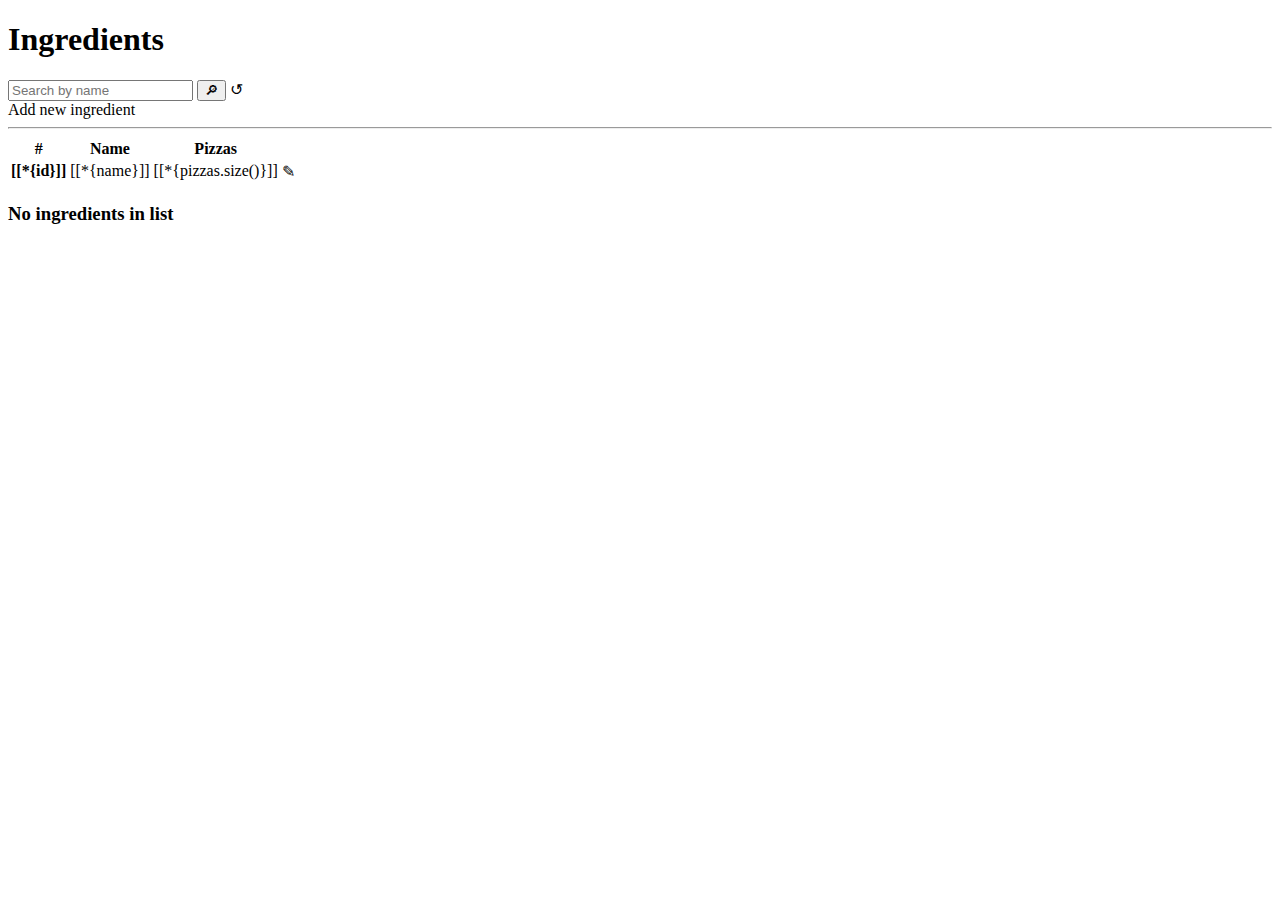
<file: src/main/resources/templates/ingredients/index.html>
<!DOCTYPE html>
<html xmlns:th="http://www.thymeleaf.org">
  <head>
    <title>IngredientsIndex</title>

    <!-- Styles -->
    <th:block th:replace="~{fragments/fragments :: styles}" />
  </head>
  <body>
    <!-- Header -->
    <th:block th:replace="~{fragments/fragments :: header}" />

    <div class="container">
      <main>
        <!-- Title & Search form -->
        <div class="mt-5 mb-2">
          <h1>Ingredients</h1>
        </div>

        <div class="d-flex justify-content-between align-items-center">
          <form th:action="@{/ingredients}" method="GET">
            <div class="input-group">
              <input th:value="${name}" type="text" name="name" placeholder="Search by name" class="form-control">
              <button type="submit" class="btn btn-dark">&#x1F50E;&#xFE0E;</button>
              <a class="btn btn-dark" th:href=@{/ingredients}>&#8634;</a>
            </div>
          </form>
          
          <div>
            <a class="btn btn-dark" th:href="@{/ingredients/create}">Add new ingredient</a>
          </div>
        </div>

        <hr />

        <!-- Ingredients Table -->
        <div th:if="${ingredients.size() != 0}">
          <table class="table table-striped table-hover my-3">
            <thead>
              <tr>
                <th scope="col">#</th>
                <th scope="col">Name</th>
                <th scope="col">Pizzas</th>
                <th></th>
                <th></th>
              </tr>
            </thead>
            <tbody>
                <tr th:each="ingredient : ${ingredients}" th:object="${ingredient}">
                  <th scope="row">[[*{id}]]</th>
                  <td>[[*{name}]]</td>
                  <td>[[*{pizzas.size()}]]</td>
                  <td><a th:href="@{/ingredients/edit/{id}(id = *{id})}" class="btn btn-sm btn-secondary">&#9998;</a></td>
                  <td>   
                   <th:block th:replace="~{fragments/fragments :: deleteIngredientModal}"></th:block>
                  </td>
                </tr>
            </tbody>
          </table>
        </div>

        <!-- error -->
        <div th:unless="${ingredients.size() != 0}" class="my-5">
          <h3>No ingredients in list</h3>
        </div>
      </main>
    </div>
    
    <!-- Scripts -->
    <th:block th:replace="~{fragments/fragments :: scripts}" />
  </body>
</html>
</file>
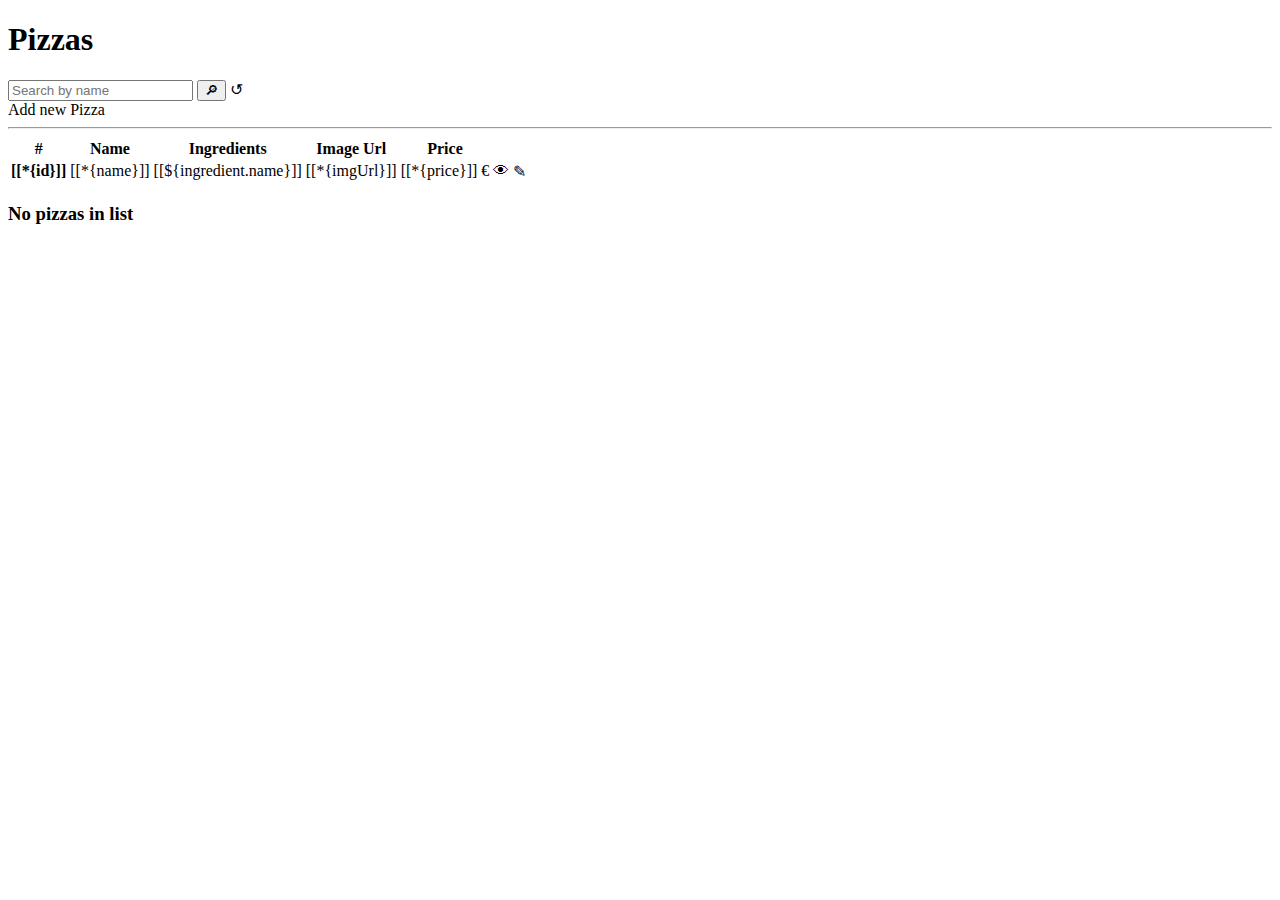
<file: src/main/resources/templates/pizzas/index.html>
<!DOCTYPE html>
<html xmlns:th="http://www.thymeleaf.org">
  <head>
    <title>PizzasIndex</title>

    <!-- Styles -->
    <th:block th:replace="~{fragments/fragments :: styles}" />
  </head>
  <body>
    <!-- Header -->
    <th:block th:replace="~{fragments/fragments :: header}" />

    <div class="container">
      <main>
        <!-- Title & Search form -->
        <div class="mt-5 mb-2">
          <h1>Pizzas</h1>
        </div>

        <div class="d-flex justify-content-between align-items-center">
          <form th:action="@{/pizzas}" method="GET">
            <div class="input-group">
              <input th:value="${name}" type="text" name="name" placeholder="Search by name" class="form-control">
              <button type="submit" class="btn btn-dark">&#x1F50E;&#xFE0E;</button>
              <a class="btn btn-dark" th:href=@{/pizzas}>&#8634;</a>
            </div>
          </form>
          
          <div>
            <a class="btn btn-dark" th:href="@{/pizzas/create}">Add new Pizza</a>
          </div>
        </div>

        <hr />

        <!-- Pizzas Table -->
        <div th:if="${pizzas.size() != 0}">
          <table class="table table-striped table-hover my-3">
            <thead>
              <tr>
                <th scope="col">#</th>
                <th scope="col">Name</th>
                <th scope="col">Ingredients</th>
                <th scope="col">Image Url</th>
                <th scope="col">Price</th>
                <th></th>
                <th></th>
                <th></th>
              </tr>
            </thead>
            <tbody>
                <tr th:each="pizza : ${pizzas}" th:object="${pizza}">
                  <th scope="row">[[*{id}]]</th>
                  <td>[[*{name}]]</td>
                  <td>
                    <div class="d-flex" th:each="ingredient : *{ingredients}">
                      <span>[[${ingredient.name}]]</span>
                    </div>
                  </td>
                  <td><a class="img-link" th:href="@{/img/pizzasplaceholder.jpg}">[[*{imgUrl}]]</a></td>
                  <td>[[*{price}]] &#8364;</td>
                  <td><a th:href="@{/pizzas/{id}(id = *{id})}" class="btn btn-sm btn-secondary">&#128065;</a></td>
                  <td><a th:href="@{/pizzas/edit/{id}(id = *{id})}" class="btn btn-sm btn-secondary">&#9998;</a></td>
                  <td>   
                   <th:block th:replace="~{fragments/fragments :: deleteModal}"></th:block>
                  </td>
                </tr>
            </tbody>
          </table>
        </div>

        <!-- error -->
        <div th:unless="${pizzas.size() != 0}" class="my-5">
          <h3>No pizzas in list</h3>
        </div>
      </main>
    </div>
    
    <!-- Scripts -->
    <th:block th:replace="~{fragments/fragments :: scripts}" />
  </body>
</html>
</file>
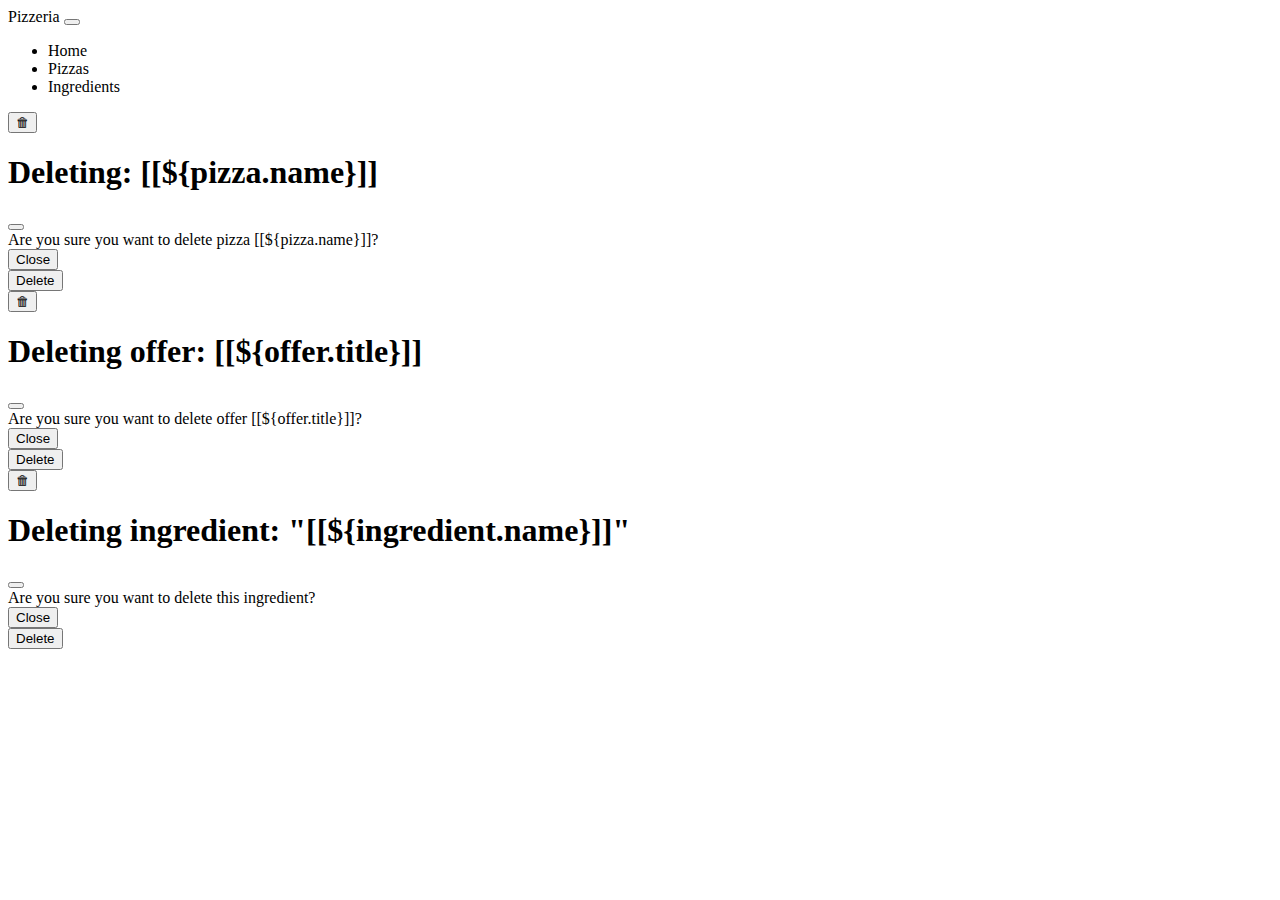
<file: src/main/resources/templates/fragments/fragments.html>
<!DOCTYPE html>
<html xmlns:th="http://www.thymeleaf.org">
<head>
  <title>Document</title>

  <!-- # Styles -->
  <th:block th:fragment="styles">
    <link rel="stylesheet" th:href="@{/webjars/bootstrap/5.3.3/css/bootstrap.min.css}">
    <link rel="stylesheet" th:href="@{/css/style.css}">
  </th:block>
</head>
<body>

  <!-- # Header -->
  <header th:fragment="header">
    <nav class="navbar navbar-expand-lg bg-body-tertiary">
      <div class="container-fluid">
        <a th:href="@{/}" class="navbar-brand mb-0 h1">Pizzeria</a>
        <button class="navbar-toggler" type="button" data-bs-toggle="collapse" data-bs-target="#navbarNav" aria-controls="navbarNav" aria-expanded="false" aria-label="Toggle navigation">
          <span class="navbar-toggler-icon"></span>
        </button>
        <div class="collapse navbar-collapse" id="navbarNav">
          <ul class="navbar-nav">
            <li class="nav-item">
              <a class="nav-link" th:href="@{/}">Home</a>
            </li>
            <li class="nav-item">
              <a class="nav-link" th:href="@{/pizzas}">Pizzas</a>
            </li>
            <li class="nav-item">
              <a class="nav-link" th:href="@{/ingredients}">Ingredients</a>
            </li>
          </ul>
        </div>
      </div>
    </nav>
  </header>

  <!-- # Delete Modal -->
  <th:block th:fragment="deleteModal">
    <button type="button" class="btn btn-sm btn-danger" data-bs-toggle="modal" th:data-bs-target="'#deleteModal' + ${pizza.id}">
      &#128465;
    </button>

    <div class="modal fade" th:id="'deleteModal' + ${pizza.id}" tabindex="-1" aria-labelledby="exampleModalLabel" aria-hidden="true">
      <div class="modal-dialog modal-dialog-centered">
        <div class="modal-content">
          <div class="modal-header">
            <h1 class="modal-title fs-5" id="exampleModalLabel">Deleting: [[${pizza.name}]]</h1>
            <button type="button" class="btn-close" data-bs-dismiss="modal" aria-label="Close"></button>
          </div>
          <div class="modal-body">
            Are you sure you want to delete pizza [[${pizza.name}]]?
          </div>
          <div class="modal-footer">
            <button type="button" class="btn btn-dark" data-bs-dismiss="modal">Close</button>
            <form th:action="@{/pizzas/delete/{id}(id=${pizza.id})}" method="POST">
              <button type="submit" class="btn btn-danger">Delete</button>
            </form>
          </div>
        </div>
      </div>
    </div>
  </th:block>
    
  <!-- # Delete Offer Modal -->
  <th:block th:fragment="deleteOfferModal">
    <button type="button" class="btn btn-sm btn-danger" data-bs-toggle="modal" th:data-bs-target="'#deleteModal' + ${offer.id}">
      &#128465;
    </button>

    <div class="modal fade" th:id="'deleteModal' + ${offer.id}" tabindex="-1" aria-labelledby="exampleModalLabel" aria-hidden="true">
      <div class="modal-dialog modal-dialog-centered">
        <div class="modal-content">
          <div class="modal-header">
            <h1 class="modal-title fs-5" id="exampleModalLabel">Deleting offer: [[${offer.title}]]</h1>
            <button type="button" class="btn-close" data-bs-dismiss="modal" aria-label="Close"></button>
          </div>
          <div class="modal-body">
            Are you sure you want to delete offer [[${offer.title}]]?
          </div>
          <div class="modal-footer">
            <button type="button" class="btn btn-dark" data-bs-dismiss="modal">Close</button>
            <form th:action="@{/offers/delete/{id}(id=${offer.id})}" method="POST">
              <button type="submit" class="btn btn-danger">Delete</button>
            </form>
          </div>
        </div>
      </div>
    </div>
  </th:block>

  <!-- # Delete Ingredient Modal -->
  <th:block th:fragment="deleteIngredientModal">
    <button type="button" class="btn btn-sm btn-danger" data-bs-toggle="modal" th:data-bs-target="'#deleteModal' + ${ingredient.id}">
      &#128465;
    </button>

    <div class="modal fade" th:id="'deleteModal' + ${ingredient.id}" tabindex="-1" aria-labelledby="exampleModalLabel" aria-hidden="true">
      <div class="modal-dialog modal-dialog-centered">
        <div class="modal-content">
          <div class="modal-header">
            <h1 class="modal-title fs-5" id="exampleModalLabel">Deleting ingredient: "[[${ingredient.name}]]"</h1>
            <button type="button" class="btn-close" data-bs-dismiss="modal" aria-label="Close"></button>
          </div>
          <div class="modal-body">
            Are you sure you want to delete this ingredient?
          </div>
          <div class="modal-footer">
            <button type="button" class="btn btn-dark" data-bs-dismiss="modal">Close</button>
            <form th:action="@{/ingredients/delete/{id}(id=${ingredient.id})}" method="POST">
              <button type="submit" class="btn btn-danger">Delete</button>
            </form>
          </div>
        </div>
      </div>
    </div>
  </th:block>

  <!-- # Scripts -->
  <th:block th:fragment="scripts">
    <script th:src="@{/webjars/jquery/3.7.1/jquery.min.js}"></script>
    <script th:src="@{/webjars/bootstrap/5.3.3/js/bootstrap.bundle.min.js}"></script>
  </th:block>
</body>
</html>
</file>
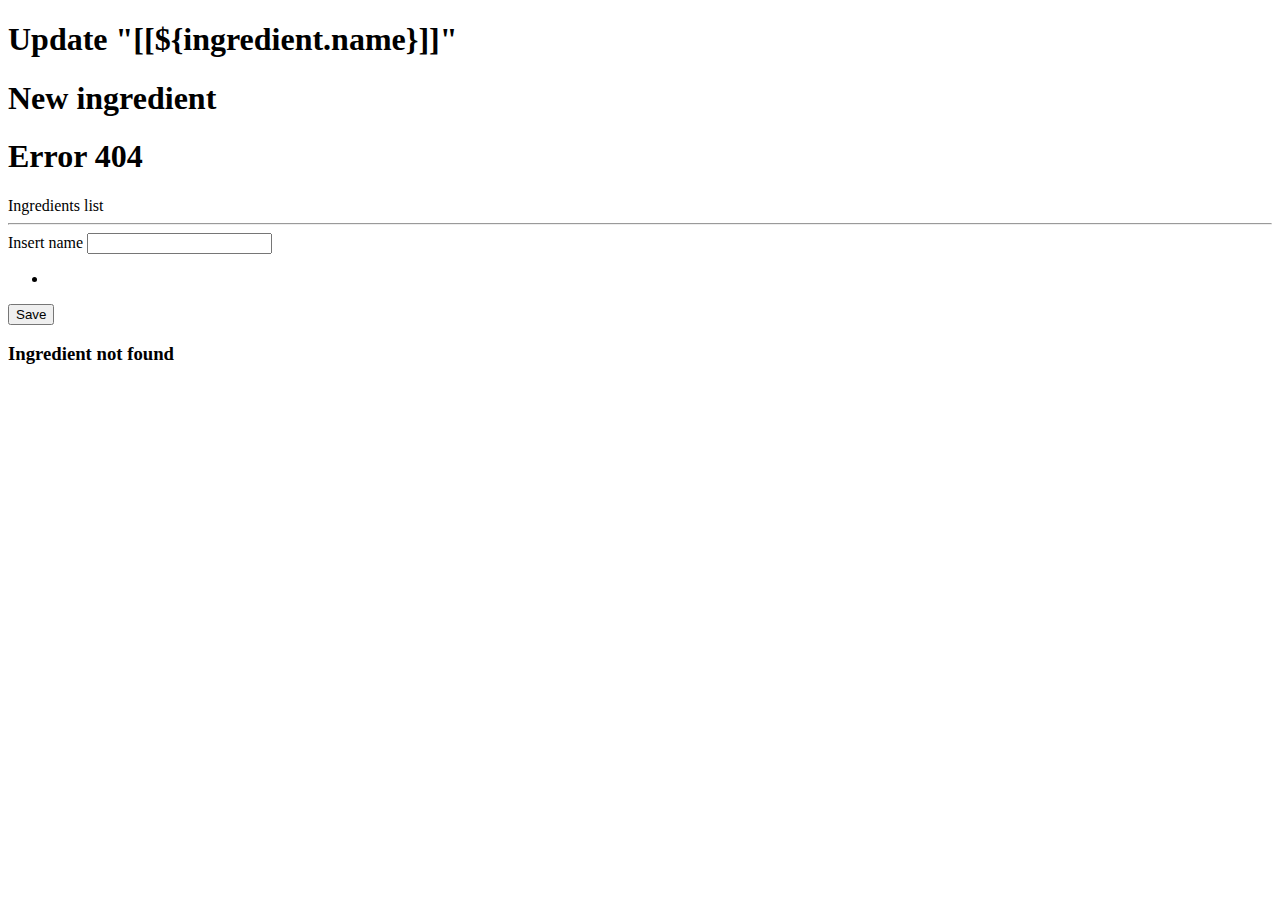
<file: src/main/resources/templates/ingredients/create-edit.html>
<!DOCTYPE html>
<html xmlns:th="http://www.thymeleaf.org">
  <head>
    <title>CreateOrEditIngredient</title>

    <!-- Styles -->
    <th:block th:replace="~{fragments/fragments :: styles}" />
  </head>
  <body>
    <!-- Header -->
    <th:block th:replace="~{fragments/fragments :: header}" />

    <div class="container">
      <main>
        <div class="d-flex justify-content-between align-items-center mt-5">
          <div th:if="${ingredient != null}">
            <h1 th:if="${edit}">Update "[[${ingredient.name}]]"</h1>
            <h1 th:unless="${edit}">New ingredient</h1>
          </div>

          <div th:unless="${ingredient != null}">
            <h1>Error 404</h1>
          </div>

          <div>
            <a class="btn btn-dark" th:href="@{/ingredients}"
              >Ingredients list</a
            >
          </div>
        </div>

        <hr />

        <!-- Ingredient form -->
        <form
          th:if="${ingredient != null}"
          id="pizza-form"
          method="POST"
          th:action="${edit} ? @{/ingredients/edit/{id}(id = ${ingredient.id})} : @{/ingredients/create}"
          th:object="${ingredient}"
          class="row g-3 mt-3"
        >
          <input type="hidden" th:field="*{pizzas}" />

          <div class="col-12">
            <label for="name" class="form-label">Insert name</label>
            <input
              type="text"
              class="form-control"
              id="name"
              th:field="*{name}"
              th:errorClass="is-invalid"
            />
            <div class="invalid-feedback" th:if="${#fields.hasErrors('name')}">
              <ul>
                <li
                  th:each="error : ${#fields.errors('name')}"
                  th:text="${error}"
                ></li>
              </ul>
            </div>
          </div>

          <div class="mt-4">
            <button type="submit" class="btn btn-success">Save</button>
          </div>
        </form>

        <div th:unless="${ingredient != null}">
          <h3>Ingredient not found</h3>
        </div>
      </main>
    </div>

    <!-- Scripts -->
    <th:block th:replace="~{fragments/fragments :: scripts}" />
  </body>
</html>
</file>
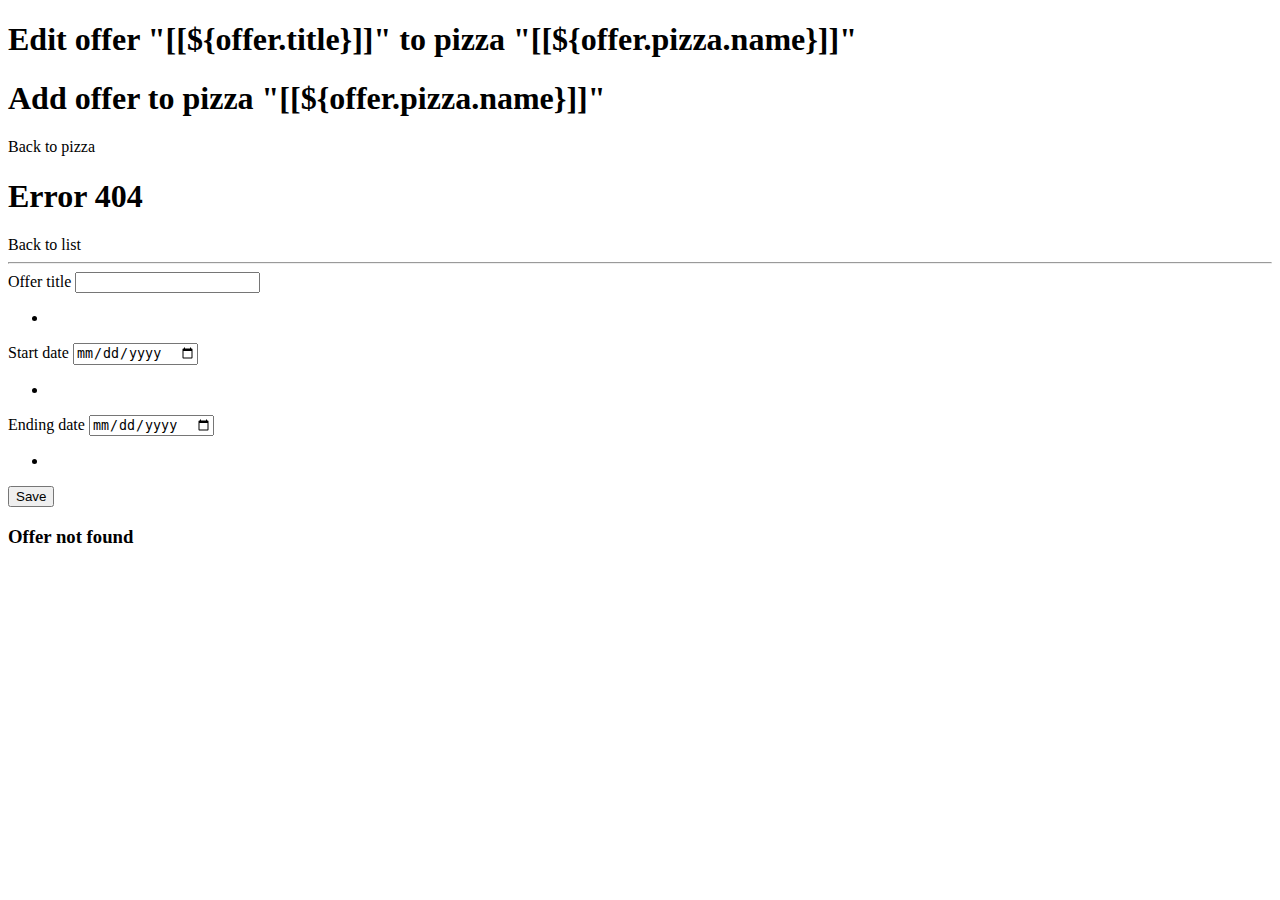
<file: src/main/resources/templates/offers/create-edit.html>
<!DOCTYPE html>
<html xmlns:th="http://www.thymeleaf.org">
  <head>
    <title>CreateOrEditOffer</title>

    <!-- Styles -->
    <th:block th:replace="~{fragments/fragments :: styles}" />
  </head>
  <body>
    <!-- Header -->
    <th:block th:replace="~{fragments/fragments :: header}" />

    <div class="container">
      <main>
        <div
          th:if="${offer != null}"
          class="d-flex justify-content-between align-items-center mt-5"
        >
          <div>
            <h1 th:if="${edit}">
              Edit offer "[[${offer.title}]]" to pizza "[[${offer.pizza.name}]]"
            </h1>
            <h1 th:unless="${edit}">
              Add offer to pizza "[[${offer.pizza.name}]]"
            </h1>
          </div>

          <div>
            <a
              class="btn btn-dark"
              th:href="@{/pizzas/{id}(id = ${offer.pizza.id})}"
              >Back to pizza</a
            >
          </div>
        </div>

        <div
          th:unless="${offer != null}"
          class="d-flex justify-content-between align-items-center mt-5"
        >
          <div>
            <h1>Error 404</h1>
          </div>

          <div>
            <a class="btn btn-dark" th:href="@{/pizzas}">Back to list</a>
          </div>
        </div>

        <hr />

        <!-- Offer form -->
        <form
          th:if="${offer != null}"
          id="pizza-form"
          method="POST"
          th:action="${edit} ? @{/offers/edit/{id}(id = ${offer.id})} : @{/offers/create}"
          th:object="${offer}"
          class="row g-3 mt-3"
        >
          <input type="hidden" th:field="*{pizza}" />

          <div class="col-12">
            <label for="title" class="form-label">Offer title</label>
            <input
              type="text"
              class="form-control"
              id="title"
              th:field="*{title}"
              th:errorClass="is-invalid"
            />
            <div class="invalid-feedback" th:if="${#fields.hasErrors('title')}">
              <ul>
                <li
                  th:each="error : ${#fields.errors('title')}"
                  th:text="${error}"
                ></li>
              </ul>
            </div>
          </div>

          <div class="col-12">
            <label for="startDate" class="form-label">Start date</label>
            <input
              type="date"
              class="form-control"
              id="startDate"
              th:field="*{startDate}"
              th:errorClass="is-invalid"
            />
            <div
              class="invalid-feedback"
              th:if="${#fields.hasErrors('startDate')}"
            >
              <ul>
                <li
                  th:each="error : ${#fields.errors('startDate')}"
                  th:text="${error}"
                ></li>
              </ul>
            </div>
          </div>

          <div class="col-12">
            <label for="endDate" class="form-label">Ending date</label>
            <input
              type="date"
              class="form-control"
              id="endDate"
              th:field="*{endDate}"
              th:errorClass="is-invalid"
            />
            <div
              class="invalid-feedback"
              th:if="${#fields.hasErrors('endDate')}"
            >
              <ul>
                <li
                  th:each="error : ${#fields.errors('endDate')}"
                  th:text="${error}"
                ></li>
              </ul>
            </div>
          </div>

          <div class="mt-4">
            <button type="submit" class="btn btn-success">Save</button>
          </div>
        </form>

        <!-- error -->
        <div th:unless="${offer != null}" class="my-5">
          <h3>Offer not found</h3>
        </div>
      </main>
    </div>

    <!-- Scripts -->
    <th:block th:replace="~{fragments/fragments :: scripts}" />
  </body>
</html>
</file>
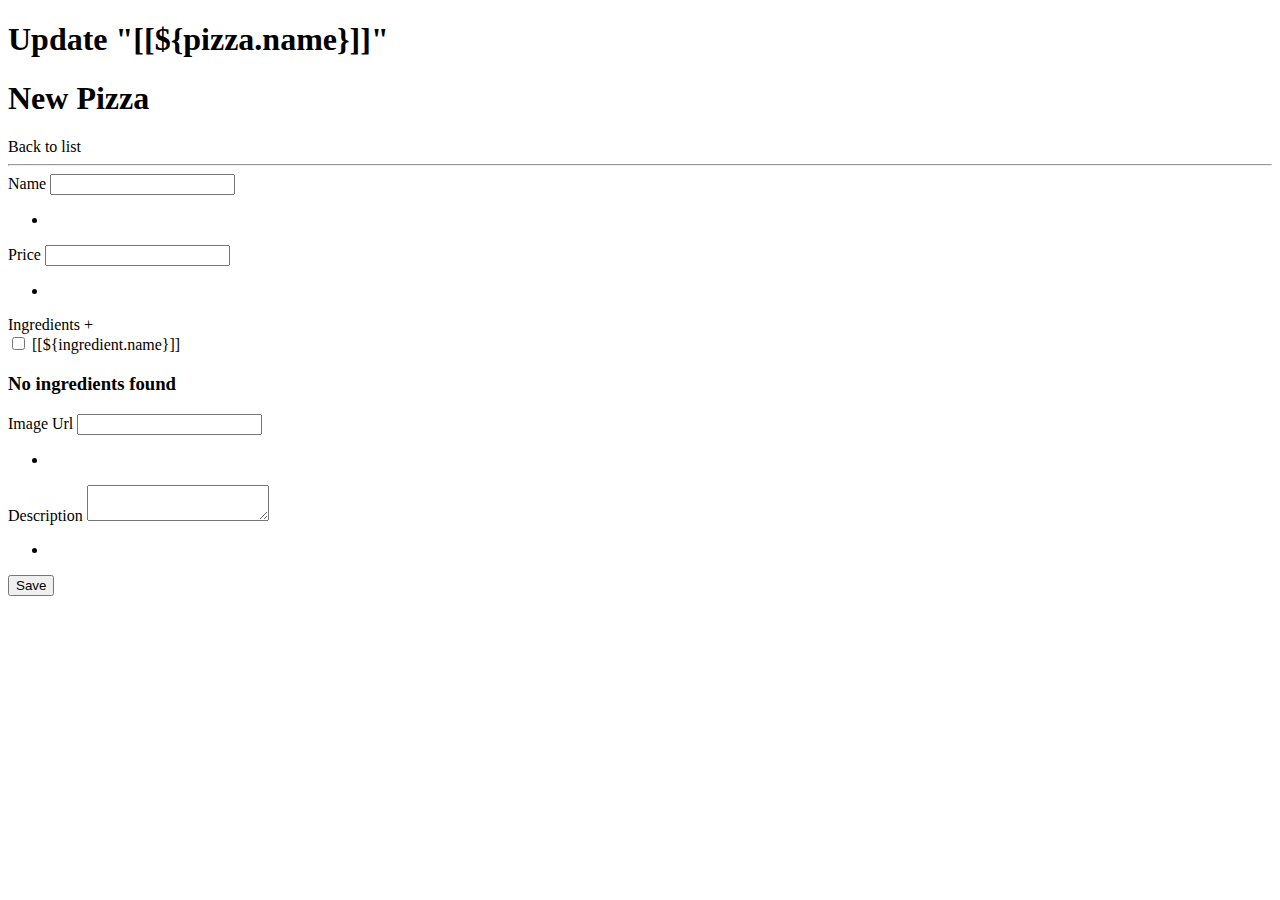
<file: src/main/resources/templates/pizzas/create-edit.html>
<!DOCTYPE html>
<html xmlns:th="http://www.thymeleaf.org">
  <head>
    <title>CreateOrEditPizza</title>

    <!-- Styles -->
    <th:block th:replace="~{fragments/fragments :: styles}" />
  </head>
  <body>
    <!-- Header -->
    <th:block th:replace="~{fragments/fragments :: header}" />

    <div class="container">
      <main>
        <div class="d-flex justify-content-between align-items-center mt-5">
          <div>
            <h1 th:if="${edit}">Update "[[${pizza.name}]]"</h1>
            <h1 th:unless="${edit}">New Pizza</h1>
          </div>

          <div>
            <a class="btn btn-dark" th:href="@{/pizzas}">Back to list</a>
          </div>
        </div>

        <hr />

        <!-- Pizza form -->
        <form
          id="pizza-form"
          method="POST"
          th:action="${edit} ? @{/pizzas/edit/{id}(id = ${pizza.id})} : @{/pizzas/create}"
          th:object="${pizza}"
          class="row g-3 mt-3"
        >
          <div class="col-md-6">
            <label for="name" class="form-label">Name</label>
            <input
              type="text"
              class="form-control"
              id="name"
              th:field="*{name}"
              th:errorClass="is-invalid"
            />
            <div class="invalid-feedback" th:if="${#fields.hasErrors('name')}">
              <ul>
                <li
                  th:each="error : ${#fields.errors('name')}"
                  th:text="${error}"
                ></li>
              </ul>
            </div>
          </div>

          <div class="col-md-6">
            <label for="price" class="form-label">Price</label>
            <input
              type="number"
              step="0.01"
              min="0"
              class="form-control"
              id="price"
              th:field="*{price}"
              th:errorClass="is-invalid"
            />
            <div class="invalid-feedback" th:if="${#fields.hasErrors('price')}">
              <ul>
                <li
                  th:each="error : ${#fields.errors('price')}"
                  th:text="${error}"
                ></li>
              </ul>
            </div>
          </div>

          <div class="form-label">Ingredients <a th:href="@{/ingredients/create}" class="btn btn-sm btn-light">&#43;</a></div>
          <div class="col-12" id="ingredients-check">
            <div th:if="${ingredients.size() != 0}" class="form-check" th:each="ingredient : ${ingredients}">
              <input class="form-check-input" type="checkbox" th:id="|ingredient-${ingredient.id}|" th:field="${pizza.ingredients}" th:value="${ingredient.id}" />
              <label class="form-check-label" for="|ingredient-${ingredient.id}|">[[${ingredient.name}]]</label>
            </div>
            
            <div th:unless="${ingredients.size() != 0}">
              <h3>No ingredients found</h3>
            </div>
          </div>
          
          <div class="col-12">
            <label for="imgUrl" class="form-label">Image Url</label>
            <input
            type="text"
            class="form-control"
            id="imgUrl"
            th:field="*{imgUrl}"
            th:errorClass="is-invalid"
            />
            <div
            class="invalid-feedback"
            th:if="${#fields.hasErrors('imgUrl')}"
            >
            <ul>
              <li
              th:each="error : ${#fields.errors('imgUrl')}"
              th:text="${error}"
              ></li>
            </ul>
          </div>
        </div>
        
        <div class="col-12">
          <label for="description" class="form-label">Description</label>
          <textarea
          class="form-control"
          id="description"
              th:field="*{description}"
              th:errorClass="is-invalid"
              ></textarea>
              <div
              class="invalid-feedback"
              th:if="${#fields.hasErrors('description')}"
              >
              <ul>
                <li
                th:each="error : ${#fields.errors('description')}"
                th:text="${error}"
                ></li>
              </ul>
            </div>
          </div>
          
          <div class="mt-4">
            <button type="submit" class="btn btn-success">Save</button>
          </div>
        </form>
      </main>
    </div>
    
    <!-- Scripts -->
    <th:block th:replace="~{fragments/fragments :: scripts}" />
  </body>
  </html>
</file>
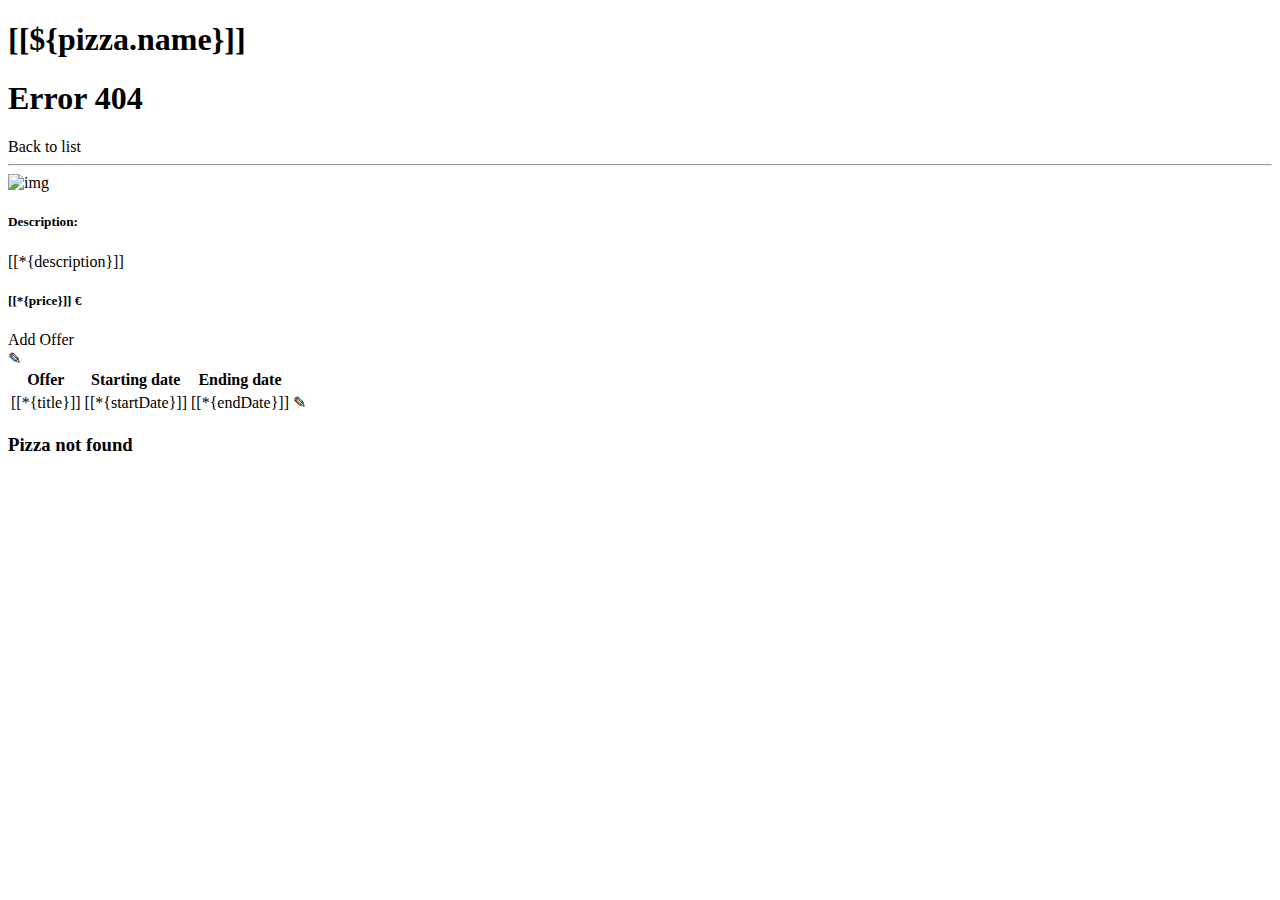
<file: src/main/resources/templates/pizzas/show.html>
<!DOCTYPE html>
<html xmlns:th="http://www.thymeleaf.org">
  <head>
    <title>PizzaShow</title>

    <!-- Styles -->
    <th:block th:replace="~{fragments/fragments :: styles}" />
  </head>
  <body>
    <!-- Header -->
    <th:block th:replace="~{fragments/fragments :: header}" />

    <div class="container">
      <main>
        <div class="d-flex justify-content-between align-items-center mt-5">
          <div>
            <h1 th:if="${pizza != null}">[[${pizza.name}]]</h1>
            <h1 th:unless="${pizza != null}">Error 404</h1>
          </div>

          <div>
            <a class="btn btn-dark" th:href="@{/pizzas}">Back to list</a>
          </div>
        </div>

        <hr />

        <!-- Pizza Card -->
        <div th:if="${pizza != null}" th:object="${pizza}">
          <div class="card">
            <div class="row g-0">
              <div class="col-md-5">
                <img
                  th:src="@{/img/pizzasplaceholder.jpg}"
                  class="img-fluid rounded-start"
                  alt="img"
                />
              </div>
              <div class="col-md-7 d-flex flex-column">
                <div class="card-body row">
                  <div class="col-9">
                    <h5>Description:</h5>
                    <p>[[*{description}]]</p>
                  </div>
                  <div class="col-3 text-end"> 
                    <h5 class="badge fs-6 bg-secondary">[[*{price}]] &#8364;</h5>
                  </div>
                </div>
                <div class="card-footer d-flex justify-content-end gap-2">
                  <div>
                    <a
                      th:href="@{/pizzas/{id}/offer(id = *{id})}"
                      class="btn btn-sm btn-outline-secondary"
                      >Add Offer</a
                    >
                  </div>
                  <div>
                    <a
                      th:href="@{/pizzas/edit/{id}(id = *{id})}"
                      class="btn btn-sm btn-secondary"
                      >&#9998;</a
                    >
                  </div>
                  <div>
                    <th:block
                      th:replace="~{fragments/fragments :: deleteModal}"
                    />
                  </div>
                </div>
              </div>
            </div>
          </div>

          <!-- Offers table -->
          <div th:if="${pizza.getOffers().size() != 0}" class="mt-5">
            <table class="table">
              <thead>
                <tr>
                  <th scope="col">Offer</th>
                  <th scope="col">Starting date</th>
                  <th scope="col">Ending date</th>
                  <th></th>
                  <th></th>
                </tr>
              </thead>
              <tbody>
                <tr th:each="offer : ${pizza.getOffers()}" th:object="${offer}">
                  <td>[[*{title}]]</td>
                  <td>[[*{startDate}]]</td>
                  <td>[[*{endDate}]]</td>
                  <td>
                    <a
                      th:href="@{/offers/edit/{id}(id = *{id})}"
                      class="btn btn-sm btn-secondary"
                      >&#9998;</a
                    >
                  </td>
                  <td>
                    <th:block
                      th:replace="~{fragments/fragments :: deleteOfferModal}"
                    />
                  </td>
                </tr>
              </tbody>
            </table>
          </div>
        </div>

        <!-- error -->
        <div th:unless="${pizza != null}" class="my-5">
          <h3>Pizza not found</h3>
        </div>
      </main>
    </div>

    <!-- Scripts -->
    <th:block th:replace="~{fragments/fragments :: scripts}" />
  </body>
</html>
</file>
